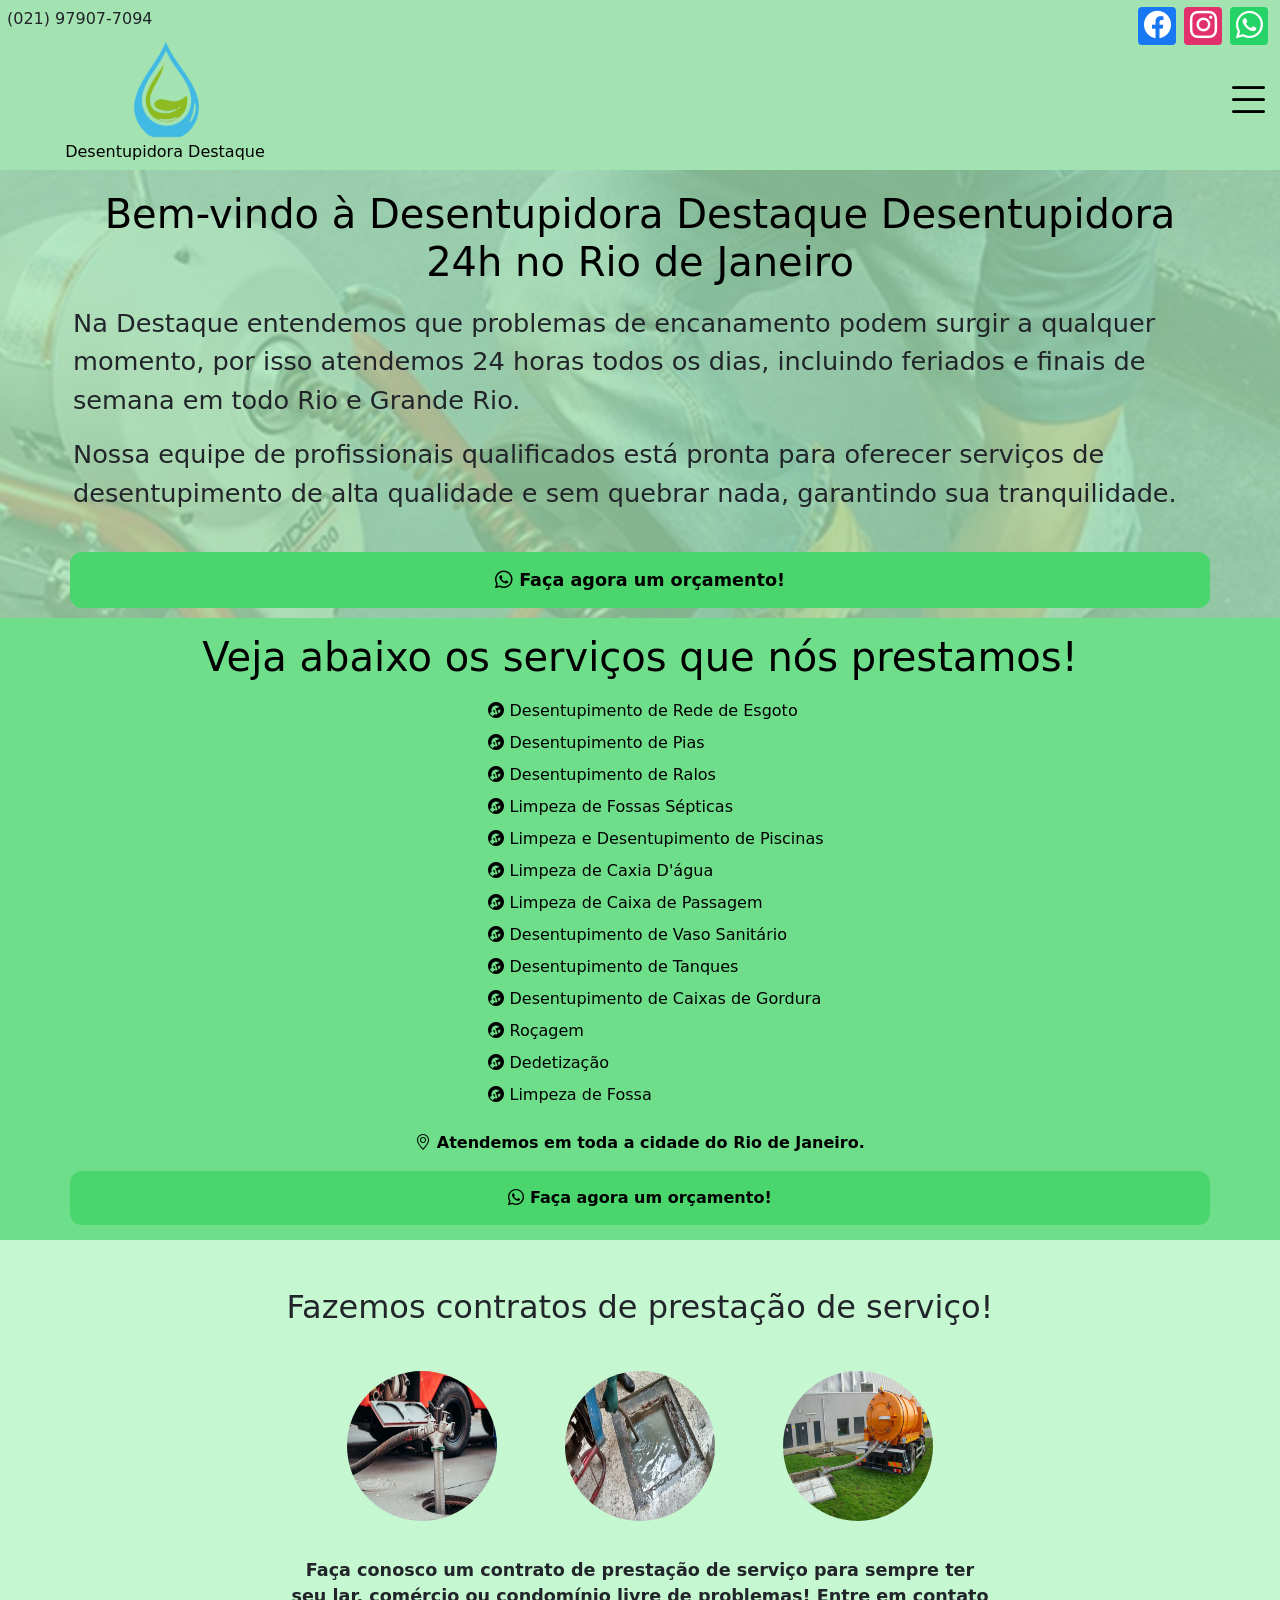
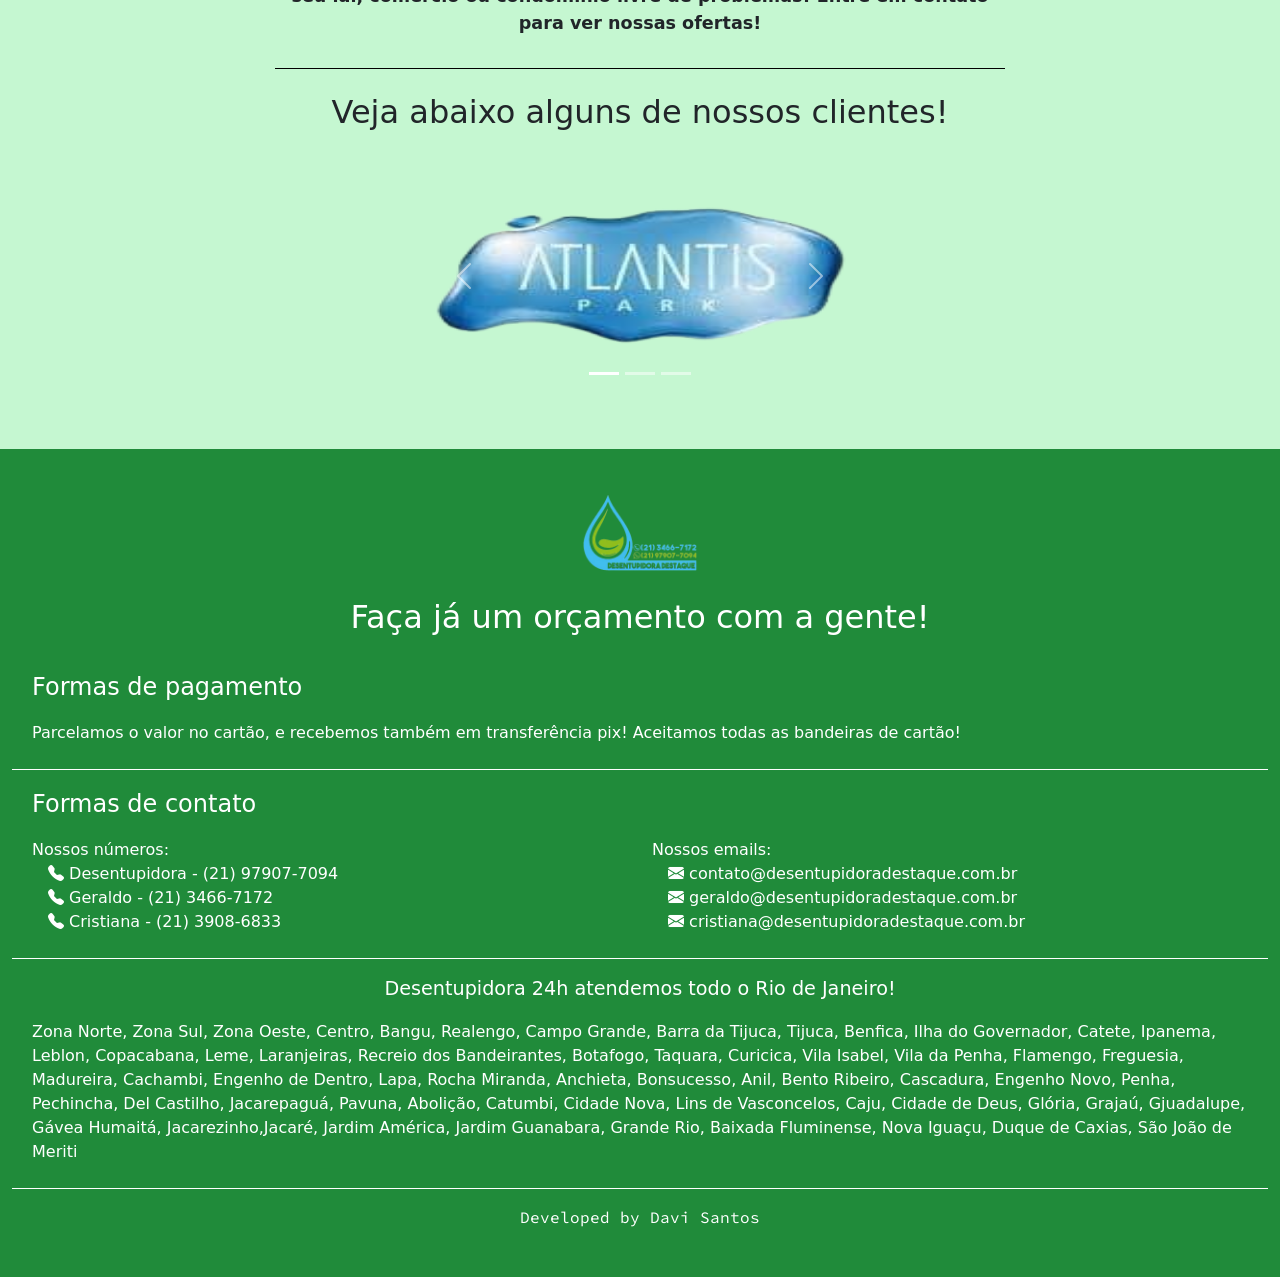
<file: index.html>
<!DOCTYPE html>
<html lang="en">

<head>
  <meta charset="UTF-8">
  <meta http-equiv="X-UA-Compatible" content="IE=edge">
  <meta name="viewport" content="width=device-width, initial-scale=1.0">
  <!-- BOOTSTRAP CSS LINK -->
  <link href="https://cdn.jsdelivr.net/npm/bootstrap@5.3.0-alpha3/dist/css/bootstrap.min.css" rel="stylesheet"
    integrity="sha384-KK94CHFLLe+nY2dmCWGMq91rCGa5gtU4mk92HdvYe+M/SXH301p5ILy+dN9+nJOZ" crossorigin="anonymous">
  <!-- BOOTSTRAP ICONS  -->
  <link rel="stylesheet" href="https://cdn.jsdelivr.net/npm/bootstrap-icons@1.10.5/font/bootstrap-icons.css">
  <!-- CSS LINK -->
  <link rel="stylesheet" href="./assets/styles.css">
  <!-- BOOTSTRAP JAVASCRIPT -->
  <script src="https://cdn.jsdelivr.net/npm/bootstrap@5.3.0-alpha3/dist/js/bootstrap.bundle.min.js"
    integrity="sha384-ENjdO4Dr2bkBIFxQpeoTz1HIcje39Wm4jDKdf19U8gI4ddQ3GYNS7NTKfAdVQSZe"
    crossorigin="anonymous"></script>
  <script src="./scripts/index.js" defer></script>

  <title>Desentupidora Destaque</title>
</head>

<body data-bs-spy="scroll" data-bs-target="#navbar-container" data-bs-offset="0" class="scrollspy-example" tabindex="0"
  id="body">
  <!-- NAVBAR  -->
  <div class="color-bg-four" id="pre-header">
    <a class="color-black" href="https://bit.ly/whatsapp-desentupidora-destaque">(021) 97907-7094</a>
    <div id="hd-links-container">
      <div id="hd-facebook">
        <a href="https://www.facebook.com/share/1AyCBCgw9x/" target="_blank">
          <i class="bi bi-facebook"></i>
        </a>
      </div>
      <div id="hd-instagram">
        <a href="https://www.instagram.com/ddestaque?utm_source=ig_web_button_share_sheet&igsh=ZDNlZDc0MzIxNw=="
          target="_blank">
          <i class="bi bi-instagram"></i>
        </a>
      </div>
      <div id="hd-whatsapp">
        <a href="https://bit.ly/whatsapp-desentupidora-destaque">
          <i class="bi bi-whatsapp"></i>
        </a>
      </div>
    </div>
  </div>
  <nav class="color-black color-bg-four" id="menu">
    <div id="menu-container">
      <div id="nav-logo">
        <img src="./assets/images/logo4.png" alt="Logo Desentupidora Destaque">
        <span>
          Desentupidora Destaque
        </span>
      </div>
      <div id="nav-links">
        <ul>
          <li><a href="https://bit.ly/whatsapp-desentupidora-destaque">Whatsapp</a></li>
          <li><a href="#servicos">Serviços</a></li>
          <li><a href="#payment">Orçamento</a></li>
          <li><a href="#contratos">Contratos</a></li>
          <li><a href="#contacts">Contatos</a></li>
        </ul>
      </div>
      <div class="btn-abrir-menu" id="btn-menu">
        <i class="bi bi-list"></i>
      </div>

      <div class="menu-mobile" id="menu-mobile">
        <div class="btn-fechar">
          <i class="bi bi-x-lg"></i>
        </div>
        <nav>
          <ul>
            <li><a href="https://bit.ly/whatsapp-desentupidora-destaque">Whatsapp</a></li>
            <li><a href="#servicos">Serviços</a></li>
            <li><a href="#payment">Orçamento</a></li>
            <li><a href="#contratos">Contratos</a></li>
            <li><a href="#contacts">Contatos</a></li>
          </ul>
        </nav>
      </div>
      <div class="overlay-menu" id="overlay-menu">
      </div>
    </div>
  </nav>

  <div class="prj-container">

    <!-- HOME SECTION -->
    <section id="home-section">
      <div class="home-container">
        <h1>
          Bem-vindo à Desentupidora Destaque Desentupidora 24h no Rio de Janeiro
        </h1>
        <div class="home-text-container">
          <p>
            Na Destaque entendemos que problemas de encanamento podem surgir a qualquer momento, por isso atendemos 24
            horas todos os dias, incluindo feriados e finais de semana em todo Rio e Grande Rio.
          </p>
          <p>
            Nossa equipe de profissionais qualificados está pronta para oferecer serviços de desentupimento de alta
            qualidade e sem quebrar nada, garantindo sua tranquilidade.
          </p>
        </div>
        <div class="container-fluid  mt-4 d-flex flex-column">
          <a href="https://bit.ly/whatsapp-desentupidora-destaque" target="_blank" rel="noopener noreferrer"
            class="container fw-bold align-self-center text-center" id="btn-link">
            <i class="bi bi-whatsapp"></i>
            Faça agora um orçamento!
          </a>
        </div>
        <div class="home-overlay"></div>
      </div>
    </section>
    <!-- WHATSAPP BUTTON -->
    <!--  END OF HOME SECTION -->

    <!-- SERVICES SECTION -->
    <section class="color-bg-one color-black" id="servicos">
      <h1 class="text-center">Veja abaixo os serviços que nós prestamos!</h1>

      <div class="services-list-container">
        <ul>
          <li>
            <i class="bi bi-wrench-adjustable-circle-fill"></i>
            Desentupimento de Rede de Esgoto
          </li>

          <li>
            <i class="bi bi-wrench-adjustable-circle-fill"></i>
            Desentupimento de Pias
          </li>

          <li>
            <i class="bi bi-wrench-adjustable-circle-fill"></i>
            Desentupimento de Ralos
          </li>

          <li>
            <i class="bi bi-wrench-adjustable-circle-fill"></i>
            Limpeza de Fossas Sépticas
          </li>

          <li>
            <i class="bi bi-wrench-adjustable-circle-fill"></i>
            Limpeza e Desentupimento de Piscinas
          </li>

          <li>
            <i class="bi bi-wrench-adjustable-circle-fill"></i>
            Limpeza de Caxia D'água
          </li>

          <li>
            <i class="bi bi-wrench-adjustable-circle-fill"></i>
            Limpeza de Caixa de Passagem
          </li>

          <li>
            <i class="bi bi-wrench-adjustable-circle-fill"></i>
            Desentupimento de Vaso Sanitário
          </li>

          <li>
            <i class="bi bi-wrench-adjustable-circle-fill"></i>
            Desentupimento de Tanques
          </li>

          <li>
            <i class="bi bi-wrench-adjustable-circle-fill"></i>
            Desentupimento de Caixas de Gordura
          </li>

          <li>
            <i class="bi bi-wrench-adjustable-circle-fill"></i>
            Roçagem
          </li>

          <li>
            <i class="bi bi-wrench-adjustable-circle-fill"></i>
            Dedetização
          </li>

          <li>
            <i class="bi bi-wrench-adjustable-circle-fill"></i>
            Limpeza de Fossa
          </li>
        </ul>
      </div>
      <p class="text-center fw-bold">
        <i class="bi bi-geo-alt"></i>
        Atendemos em toda a cidade do Rio de Janeiro.
      </p>
      <div class="container-fluid mt-1 d-flex flex-column">
        <a href="https://bit.ly/whatsapp-desentupidora-destaque" target="_blank" rel="noopener noreferrer"
          class="container fw-bold align-self-center text-center" id="btn-link">
          <i class="bi bi-whatsapp"></i>
          Faça agora um orçamento!
        </a>
      </div>
    </section>

    <section class="container col-lg-7 mt-4 p-2 d-flex flex-column" id="contratos">

      <h2 class="text-center mt-3 mb-3 pb-3" style="padding-bottom: 15px;">Fazemos
        contratos
        de
        prestação de serviço!</h2>

      <div class="container d-flex flex-row justify-content-evenly p-1 mt-2 mb-4 color-black">
        <div class="align-self-start">
          <img src="./assets/images/servicesFootage/img5.jpg" class="" alt="Serviço realizado com caminhão"
            id="service-img">
        </div>
        <div class="align-self-start">
          <img src="./assets/images/servicesFootage/img3.webp" class="" alt="Limeza de caixa de gordura"
            id="service-img">
        </div>
        <div class="align-self-start">
          <img src="./assets/images/servicesFootage/img6.jpg" class="" alt="Serviço realizado com caminhão"
            id="service-img">
        </div>
      </div>

      <div class="container mt-2 mb-2" id="service-section">
        <p class="text-center fw-bold pb-3">
          Faça conosco um contrato de prestação de serviço para sempre ter seu lar, comércio ou condomínio livre
          de
          problemas! Entre em contato para ver nossas ofertas!
        </p>
      </div>
    </section>

    <!-- SLIDER -->
    <div class="container col-lg-8 mt-2 d-flex flex-column justify-content-center">
      <h2 class="text-center mb-1">Veja abaixo alguns de nossos clientes!</h2>
      <div class="col-10 col-lg-6 align-self-center mt-3">
        <div id="carousel" class="carousel slide">
          <div class="carousel-indicators">
            <button class="active" type="button" data-bs-target="#carousel" data-bs-slide-to="0" aria-current="true"
              aria-label="Slide 1"></button>
            <button type="button" data-bs-target="#carousel" data-bs-slide-to="1" aria-current="true"
              aria-label="Slide 2"></button>
            <button type="button" data-bs-target="#carousel" data-bs-slide-to="2" aria-current="true"
              aria-label="Slide 3"></button>
          </div>
          <div class="carousel-inner">
            <div class="carousel-item active">
              <img src="./assets/images/partners/atlantis-park-bgc.png" alt="condomínio Atlantis Park"
                class="d-block w-100" style="border-radius: 5px;" id="slider-img-1">
            </div>
            <div class="carousel-item">
              <img src="./assets/images/partners/jd-paradiso-bgc.png" alt="condomínio Jardim Paradiso"
                class="d-block w-100" style="border-radius: 5px;"">
                      </div>
                      <div class=" carousel-item">
              <img src="./assets/images/partners/logo20.png" alt="condomínio vila Pan Americana" class="d-block w-100"
                style="border-radius: 5px;"">
                      </div>
                  </div>
                  <button class=" carousel-control-prev" type="button" data-bs-target="#carousel" data-bs-slide="prev">
              <span class="carousel-control-prev-icon" aria-hidden="true"></span>
              <span class="visually-hidden">previous</span>
              </button>
              <button class="carousel-control-next" type="button" data-bs-target="#carousel" data-bs-slide="next">
                <span class="carousel-control-next-icon" aria-hidden="true"></span>
                <span class="visually-hidden">next</span>
              </button>
            </div>
          </div>
        </div>
        <!-- END OF SERVICES SECTION -->
      </div>


      <footer class="container-fluid p-4 mt-5 color-bg-two color-white">
        <div class="
        d-flex 
        flex-column                             
        justify-content-md-around" id="payment">
          <p class="fs-2 align-self-center order-1">Faça já um orçamento com a gente!</p>
          <div class="align-self-center order-0" id="footer-logo">
            <a href="https://bit.ly/whatsapp-desentupidora-destaque" target="_blank">
              <img src="./assets/images/logo1bgc.png" alt="Logomarca da empresa Destaque">
            </a>
          </div>
        </div>

        <div class="row mt-1 p-2 footer-bottom-border">
          <p class="fs-4">Formas de pagamento</p>
          <p class="fs-6">Parcelamos o valor no cartão, e recebemos também em transferência pix! Aceitamos
            todas
            as
            bandeiras de cartão!</p>
        </div>

        <div class="row mt-2 p-2 footer-bottom-border" id="contacts">
          <p class="fs-4">Formas de contato</p>
          <div class="col-12 col-md-6">
            Nossos números:
            <ul class="container p-0">
              <li class="ms-3">
                <i class="bi bi-telephone-fill"></i>
                <a href="https://bit.ly/whatsapp-desentupidora-destaque" target="_blank" class="color-white">
                  Desentupidora - (21) 97907-7094
                </a>
              </li>
              <li class="ms-3">
                <i class="bi bi-telephone-fill"></i>
                <a href="https://bit.ly/Geraldo-DesentupidoraDestaque" target="_blank" class="color-white">
                  Geraldo - (21) 3466-7172
                </a>
              </li>
              <li class="ms-3">
                <i class="bi bi-telephone-fill"></i>
                <a href="https://bit.ly/Cris-DesentupidoraDestaque" target="_blank" class="color-white">
                  Cristiana - (21) 3908-6833
                </a>
              </li>
            </ul>
          </div>
          <div class="col-12 col-md-6">
            Nossos emails:
            <ul class="container p-0" id="footer-emails">
              <li class="ms-3">
                <a href="mailto:contato@desentupidoradestaque.com.br" target="_blank" class="color-white">
                  <i class="bi bi-envelope-fill"></i>
                  contato@desentupidoradestaque.com.br
                </a>
              </li>
              <li class="ms-3">
                <a href="mailto:geraldo@desentupidoradestaque.com.br" target="_blank" class="color-white">
                  <i class="bi bi-envelope-fill"></i>
                  geraldo@desentupidoradestaque.com.br
                </a>
              </li>
              <li class="ms-3">
                <a href="mailto:cristiana@desentupidoradestaque.com.br" target="_blank" class="color-white">
                  <i class="bi bi-envelope-fill"></i> cristiana@desentupidoradestaque.com.br
                </a>
              </li>
            </ul>
          </div>
        </div>

        <div class="row mt-2 p-2 footer-bottom-border" id="tags">
          <p class="tags-title">Desentupidora 24h atendemos todo o Rio de Janeiro!</p>
          <p class="tags-list">
            Zona Norte, Zona Sul, Zona Oeste, Centro, Bangu, Realengo, Campo Grande, Barra da Tijuca, Tijuca, Benfica, Ilha do Governador, Catete, Ipanema, Leblon, Copacabana, Leme, Laranjeiras, Recreio dos Bandeirantes, Botafogo, Taquara, Curicica, Vila Isabel, Vila da Penha, Flamengo, Freguesia, Madureira, Cachambi, Engenho de Dentro, Lapa, Rocha Miranda, Anchieta, Bonsucesso, Anil, Bento Ribeiro, Cascadura, Engenho Novo, Penha, Pechincha, Del Castilho, Jacarepaguá, Pavuna, Abolição, Catumbi, Cidade Nova, Lins de Vasconcelos, Caju, Cidade de Deus, Glória, Grajaú, Gjuadalupe, Gávea Humaitá, Jacarezinho,Jacaré, Jardim América, Jardim Guanabara, Grande Rio, Baixada Fluminense, Nova Iguaçu, Duque de Caxias, São João de Meriti
          </p>

        </div>


        <div class="mt-2 p-2" id="credits">
          <p class="text-center">
            <a target="_blank" href="https://davisantos.dev.br/" class="color-white">Developed by Davi
              Santos</a>
          </p>
        </div>
      </footer>
</body>
</html>
</file>
<file: assets/styles.css>
@import url('https://fonts.googleapis.com/css2?family=Source+Code+Pro:wght@200&display=swap');


html {
  font-size: 16px;
}

body {
  /* background-color: #A3E3B2; */
  background-color: #C5F7D1;
  /* background-color: #B7EFC5; */
}

html,
body {
  overflow-x: hidden;
  /* Impede rolagem horizontal */
  width: 100%;
}



/*
  #C5F7D1 
  #A3E3B2
*/

/* CUSTOMS */
.color-bg-one {
  background-color: #6EDE8A;
}

.color-bg-two {
  background-color: #208B3A;
}

.color-bg-three {
  background-color: #C5F7D1;
}

.color-bg-four {
  background-color: #A3E3B2;
}

.color-white {
  color: #fff;
}

.color-black {
  color: #000
}

.custom-border {
  border-radius: 10px;
  box-shadow: .5px 10px 15px rgba(0, 0, 0, .3);
}

.footer-bottom-border {
  border-bottom: 1px solid #FFF;
}

/* CONTAINER */
.prj-container {
  width: 100%;
  display: flex;
  flex-direction: column;
}

/* top bar */
#pre-header {
  height: 40px;
  width: 100%;
  padding: 7px;
  display: flex;
  justify-content: space-between;
}

#pre-header a {
  text-decoration: none;
  color: inherit;
}

#hd-links-container {
  display: flex;
  padding-right: 5px;
}

#hd-facebook {
  background-color: #1877F2;
}

#hd-instagram {
  background-color: #E1306C;
}

#hd-whatsapp {
  background-color: #25D366;

}

#hd-facebook,
#hd-instagram,
#hd-whatsapp {
  color: #fff;
  border-radius: 4px;
  height: 38px;
  width: 38px;
  margin-left: 5px;
  font-size: 1.7rem;
  display: flex;
  justify-content: center;
  align-items: center;
}

/* NAVBAR */

#menu {
  height: 130px;
  width: 100%;
}

#menu-container {
  height: 100%;
  display: flex;
  justify-content: space-between;
}

#nav-links {
  padding-right: 1.2rem;
  height: 100%;
  width: 85%;
}

#nav-links ul {
  list-style: none;
  height: 100%;
  display: flex;
  align-items: center;
  justify-content: flex-end;
}

#nav-links ul li a {
  padding-left: 20px;
  text-decoration: none;
  font-size: 1.8rem;
  color: inherit;
  transition: .2s;
}

#nav-links ul li a:hover {
  font-size: 2rem;
}

#nav-logo {
  padding-left: 10px;
  width: 15%;
  height: 100%;
  display: flex;
  flex-direction: column;
  align-items: center;
}

#nav-logo img {
  height: 100px;
  width: 100px;
}

@media(max-width: 1440px) {
  #nav-links {
    display: none;
  }
}

@media(max-width: 1280px) {
  #nav-logo {
    width: 25%;
  }

  #hd-facebook,
  #hd-instagram,
  #hd-whatsapp {
    margin-left: 8px;
  }
}

@media(max-width: 600px) {
  #nav-logo {
    padding-top: 5px;
    width: 45%;
  }

  #nav-logo img {
    height: 80px;
    width: 80px;
  }

  #nav-logo span {
    font-size: .9rem;
  }
}

@media(max-width: 400px) {
  #nav-logo {
    width: 50%;
  }
}

/* END NAVBAR */

/* MENU MOBILE */
.overlay-menu {
  background-color: #00000077;
  width: 100%;
  height: 100%;
  position: fixed;
  top: 0;
  left: 0;
  z-index: 88888;
  display: none;
}

.btn-abrir-menu i {
  color: #000;
  font-size: 3rem;
  display: none;
  padding: 25px 8px;
}

.menu-mobile {
  height: 100vh;
  background-color: #25D366;
  position: fixed;
  top: 0;
  right: 0;
  z-index: 99999;
  width: 0%;
  overflow: hidden;
  transition: .3s;
}

.menu-mobile.abrir-menu {
  width: 65%;
}

.menu-mobile.abrir-menu~.overlay-menu {
  display: block;
}

.menu-mobile nav ul {
  text-align: right;
  list-style: none;
}

.menu-mobile nav ul li a {
  display: block;
  text-decoration: none;
  color: #000;
  font-size: 1.5rem;
  padding: 10px 5%;
  transition: .2s;
}

.menu-mobile nav ul li a:hover {
  background-color: #155D27;
  color: #fff;
}

.menu-mobile .btn-fechar i {
  color: #155D27;
  font-size: 2rem;
}

.btn-fechar {
  padding: 15px 2%;
}


@media(max-width: 1440px) {
  .btn-abrir-menu i {
    display: block;
  }
}

/* END MENU MOBILE */

/* WHATSAPP BTN */
#btn-link {
  text-decoration: none;
  padding: 15px;
  color: #000;
  background-color: #4AD66D;
  border-radius: 12px;
  transition: 0.2s ease-in-out;
  z-index: 2;
}

#btn-link:hover {
  background-color: #155D27;
  color: #fff;
}

/* END WHATSAPP BTN */

/* HOME SECTION */
#home-section {
  width: 100%;
  min-height: auto;
  background-image: url("../assets/images/servicesFootage/img1.jpg");
  background-repeat: no-repeat;
  background-size: cover;
}

/* @media(min-width: 1280px){
  #home-section{
    min-height: 0;
  }
} */

.home-container {
  width: 100%;
  height: 100%;
  display: flex;
  flex-direction: column;
  align-items: center;
  background-position: center;
  position: relative;
  padding: 10px;
}

.home-text-container{
  width: 90%;
  padding: 10px 0px 0px 0px;
  display: flex;
  flex-direction: column;
  justify-content: center;
  align-items: center;
  z-index: 2;
}

.home-text-container p {
  font-size: 1.3rem;
  font-weight: 400;
}

@media(min-width: 1280px){
  .home-text-container p{
    font-size: 1.6rem;
  }
}

@media(min-width: 1440px){
  .home-text-container{
    padding: 20px 0px 0px 0px;
    flex-direction: row;
    align-items: flex-start;
  }

  .home-text-container p{
    padding: 0px 10px 0px 10px;
    width: 45%;
    font-size: 2rem;
    text-align: left;
  }

}

.home-overlay {
  position: absolute;
  top: 0;
  left: 0;
  background-color: #a3e3b2c7;
  z-index: 1;
  width: 100%;
  height: 100%;
}

.home-container h1 {
  color: #000;
  text-align: center;
  font-weight: 500;
  padding: 10px 0px 0px 0px;
  width: 90%;
  position: relative;
  z-index: 2;
}

/* END OF HOME SECTION */

#servicos {
  width: 100%;
  padding: 15px 0px 15px 0px;
}

#servicos h1 {
  padding: 0px 0px 10px 0px;
}

.services-list-container{
  width: 100%;
  max-width: 100%;
  display: flex;
  justify-content: center;
  align-items: center;
}

/* .services-list-container ul{
} */

.services-list-container ul li{
  padding: 0px 0px 8px 0px;
}


#service-img {
  border-radius: 100px;
  width: 100px;
  height: 100px;
}

#service-section {
  border-bottom: 1px solid #000;
}

#slider-img-1 {
  height: 160px;
}

#footer-emails li i {
  display: none;
}

@media(min-width: 768px) {

  /* START HOME SECTION */
  #logo-section {
    font-size: 1.5rem;
  }

  #logo-section img {
    height: 250px;
    width: 210px;
  }

  #logo-section p {
    margin-top: -30px;
  }

  #img1 img,
  #img2 img {
    height: 200px;
    width: 200px;
  }

  #img2 {
    margin-top: -90px;
  }

  #home-section {
    font-size: 1.1rem;
  }

  /* END OF HOME SECTION */

  /* START OF SERVICES SECTION */
  #service-section {
    font-size: 1.1rem;
  }

  #service-img {
    width: 150px;
    height: 150px;
  }

  #slider-img-1 {
    height: 250px;
  }

  #footer-emails li i {
    display: inline;
  }
}


/* SERVICOS */

#servicos ul li {
  list-style: none;
}

/* FOOTER */
#footer-logo {
  height: 120px
}

#footer-logo img {
  height: 100%;
}

#contacts ul li {
  list-style: none;
}

#contacts ul li a {
  text-decoration: none;
}

#credits {
  font-family: 'Source Code Pro', monospace;
}

#credits p a {
  text-decoration: none;
}

.tags-title{
  text-align: center;
  font-size: 1.2rem;
  font-weight: 400;
}

.tags-list {
  text-align:left;
  font-weight: 300;
}
</file>
